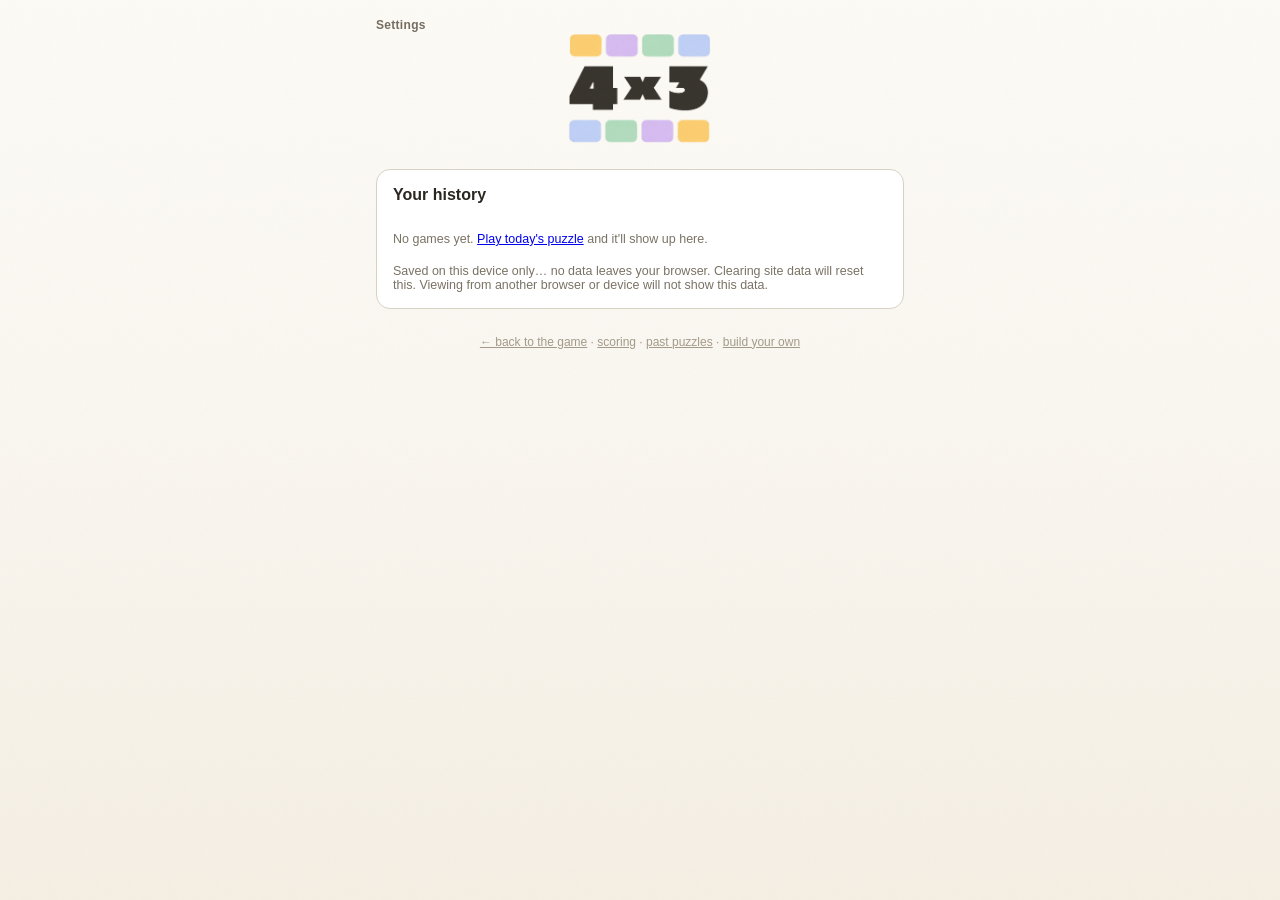
<file: history.html>
<!doctype html>
<html lang="en">
    <head>
        <meta charset="UTF-8" />
        <meta name="viewport" content="width=device-width, initial-scale=1.0" />
        <title>4 × 3 — Your history</title>
        <script>
            (function () {
                var p = location.pathname;
                if (!/\/$/.test(p)) {
                    if (/\.[^\/]+$/.test(p)) p = p.replace(/[^\/]*$/, "");
                    else p += "/";
                }
                var b = document.createElement("base");
                b.setAttribute("href", p);
                document.head.appendChild(b);
            })();
        </script>
        <link rel="icon" href="favicon.svg" type="image/svg+xml" />
        <link rel="stylesheet" href="shared.css" />
        <script src="shared.js"></script>
    </head>
    <body>
        <div class="wrap">
            <header>
                <a href="index.html" style="display: block"
                    ><img class="logo" src="logo.png" alt="4 × 3"
                /></a>
            </header>
            <div class="card">
                <b>Your history</b>
                <div id="summary"></div>
                <div id="achievements"></div>
                <div id="histList" class="histlist"></div>
                <div class="hint" id="privacy" style="margin-top: 18px">
                    Saved on this device only… no data leaves your browser.
                    Clearing site data will reset this. Viewing from another
                    browser or device will not show this data.
                </div>
            </div>
            <footer>
                <a href="index.html">← back to the game</a> ·
                <a href="scoring.html">scoring</a> ·
                <a href="archive.html">past puzzles</a> ·
                <a href="build.html">build your own</a>
            </footer>
        </div>
        <div id="deftip"></div>
        <div id="cardLightbox"><img alt="Share card" /></div>
        <script>
            "use strict";
            function loadHistory() {
                try {
                    return JSON.parse(
                        localStorage.getItem("x43_history") || "{}",
                    );
                } catch (e) {
                    return {};
                }
            }
            function loadCards() {
                try {
                    return JSON.parse(
                        localStorage.getItem("x43_cards") || "{}",
                    );
                } catch (e) {
                    return {};
                }
            }
            let CARDS = {};
            function fmtTime(ms) {
                if (ms == null) return "";
                const s = Math.round(ms / 1000);
                return (
                    Math.floor(s / 60) + ":" + String(s % 60).padStart(2, "0")
                );
            }
            function dayNum(k) {
                return Math.round(
                    new Date(k + "T12:00:00").getTime() / 86400000,
                );
            }
            /* streak over release-day plays only (archive replays don't count) */
            function streaks(relKeys) {
                if (!relKeys.length) return { cur: 0, max: 0 };
                const nums = relKeys.map(dayNum).sort((a, b) => a - b);
                let max = 1,
                    run = 1;
                for (let i = 1; i < nums.length; i++) {
                    run = nums[i] === nums[i - 1] + 1 ? run + 1 : 1;
                    if (run > max) max = run;
                }
                const today = dayNum(todayStr()),
                    last = nums[nums.length - 1];
                let cur = 0;
                if (last === today || last === today - 1) {
                    cur = 1;
                    for (let i = nums.length - 1; i > 0; i--) {
                        if (nums[i] === nums[i - 1] + 1) cur++;
                        else break;
                    }
                }
                return { cur, max };
            }
            /* every point-affecting result is an achievement; shown as a single emoji + tooltip */
            const ACHS = [
                {
                    k: "hf",
                    emoji: "🔝",
                    name: "Hub First",
                    pts: "+20",
                    desc: "Lead every guess with the shared word.",
                },
                {
                    k: "hm",
                    emoji: "↔️",
                    name: "Hub Middle",
                    pts: "+20",
                    desc: "Place the shared word second in every guess.",
                },
                {
                    k: "bf",
                    emoji: "🔵",
                    name: "Blue First",
                    pts: "+5",
                    desc: "Solve the blue group first.",
                },
                {
                    k: "pf",
                    emoji: "🟣",
                    name: "Purple First",
                    pts: "+15",
                    desc: "Solve the purple group first.",
                },
                {
                    k: "rr",
                    emoji: "🌈",
                    name: "Reverse Rainbow",
                    pts: "+30",
                    desc: "Solve purple → blue → green → yellow.",
                },
                {
                    k: "rw",
                    emoji: "🏳️‍🌈",
                    name: "Rainbow",
                    pts: "",
                    desc: "Solve yellow → green → blue → purple.",
                },
                {
                    k: "gr",
                    emoji: "🎾",
                    name: "Grellow",
                    pts: "",
                    desc: "Solve purple → blue → yellow → green.",
                },
                {
                    k: "gu",
                    emoji: "🦚",
                    name: "Grue",
                    pts: "",
                    desc: "Solve purple → green → blue → yellow.",
                },
                {
                    k: "gd",
                    emoji: "😤",
                    name: "God Damnit!",
                    pts: "",
                    desc: "A perfect run, but green got swapped with yellow or blue.",
                },
                {
                    k: "db",
                    emoji: "🌙",
                    name: "The Day Before",
                    pts: "",
                    desc: "Played the day's puzzle between midnight and 1 am.",
                },
                {
                    k: "fast",
                    emoji: "⚡",
                    name: "Sub-90s",
                    pts: "+30",
                    desc: "Finish in under 90 seconds.",
                },
                {
                    k: "p",
                    emoji: "💯",
                    name: "Perfect Game",
                    pts: "",
                    desc: "Win with no mistakes.",
                },
                {
                    k: "gold",
                    emoji: "🥇",
                    name: "Gold Plaque",
                    pts: "",
                    desc: "A perfect board in under 90 seconds.",
                },
                {
                    k: "silver",
                    emoji: "🥈",
                    name: "Silver Plaque",
                    pts: "",
                    desc: "A perfect board in under 120 seconds.",
                },
                {
                    k: "rb",
                    emoji: "💀",
                    name: "Rule Breaker",
                    pts: "−100",
                    desc: "Put the shared word last in every guess.",
                },
            ];
            function stat(cls, b, label) {
                return (
                    "<div class='hstat " +
                    cls +
                    "'><b>" +
                    b +
                    "</b><span>" +
                    label +
                    "</span></div>"
                );
            }
            function render() {
                const h = loadHistory();
                CARDS = loadCards();
                const keys = Object.keys(h)
                    .sort()
                    .reverse(); /* most recent first */
                const sumEl = document.getElementById("summary"),
                    achEl = document.getElementById("achievements"),
                    listEl = document.getElementById("histList");
                if (!keys.length) {
                    sumEl.innerHTML = "";
                    achEl.innerHTML = "";
                    listEl.innerHTML =
                        "<div class='hint' style='margin-top:14px'>No games yet. <a href='index.html'>Play today's puzzle</a> and it'll show up here.</div>";
                    return;
                }
                const played = keys.length;
                const wins = keys.filter((k) => h[k].w).length;
                const perfects = keys.filter((k) => h[k].p).length;
                const best = Math.max(...keys.map((k) => h[k].s));
                const { cur, max } = streaks(
                    keys.filter((k) => h[k].rel !== 0),
                ); /* exclude only known archive replays (pre-flag entries count) */
                /* hero streak + subtle colour-tinted squares */
                sumEl.innerHTML =
                    "<div class='streak-hero'><div class='sh-num'>" +
                    cur +
                    "</div>" +
                    "<div class='sh-label'>day streak</div>" +
                    "<div class='sh-sub'>Longest streak: " +
                    max +
                    " · " +
                    played +
                    " played</div></div>" +
                    "<div class='hstats'>" +
                    stat(
                        "c0",
                        Math.round((wins / played) * 100) + "%",
                        "win rate",
                    ) +
                    stat("c1", wins, "win" + (wins === 1 ? "" : "s")) +
                    stat(
                        "c2",
                        perfects,
                        "perfect game" + (perfects === 1 ? "" : "s"),
                    ) +
                    stat("c3", best, "best score") +
                    "</div>";
                /* achievements: one emoji box each, ? when undiscovered, tooltip explains */
                achEl.innerHTML =
                    "<div class='ach-box'><b>Achievements</b><div class='ach-grid'>" +
                    ACHS.map((a) => {
                        const cnt = keys.filter((k) => h[k][a.k]).length;
                        if (!cnt)
                            return "<div class='achbox locked'>?</div>"; /* no tooltip on un-earned ones */
                        const ptsTxt = /^[+−-]/.test(a.pts)
                            ? " (" + a.pts + ")"
                            : "";
                        const tip =
                            a.name +
                            ptsTxt +
                            " — " +
                            a.desc +
                            " · earned ×" +
                            cnt;
                        return (
                            "<div class='achbox' data-def=\"" +
                            esc(tip) +
                            '">' +
                            a.emoji +
                            "</div>"
                        );
                    }).join("") +
                    "</div></div>";
                /* compact per-game rows; tap one with a saved card to view it full-size */
                listEl.innerHTML =
                    "<div class='hint' style='margin:14px 0 2px'>Tap a day with a share card to view it.</div>" +
                    keys
                        .map((k) => {
                            const e = h[k];
                            let scoreTxt,
                                loss = "";
                            if (e.rb) scoreTxt = e.s + " pts";
                            else if (!e.w) {
                                scoreTxt = "Out of guesses";
                                loss = " loss";
                            } else scoreTxt = e.s + " pts";
                            const meta = [
                                e.m
                                    ? e.m + " mistake" + (e.m === 1 ? "" : "s")
                                    : "No mistakes",
                            ];
                            if (e.w && e.ms != null) meta.push(fmtTime(e.ms));
                            if (e.rel === 0)
                                meta.push(
                                    "replay",
                                ); /* archive replay — doesn't count toward the streak */
                            const hasCard = !!CARDS[k];
                            if (hasCard)
                                meta.push(
                                    "<span class='hh-cardlink'>share card →</span>",
                                );
                            return (
                                "<div class='histrow" +
                                (hasCard ? " tappable" : "") +
                                "'" +
                                (hasCard ? " data-k='" + k + "'" : "") +
                                ">" +
                                "<div class='hh-top'><span class='hh-date'>" +
                                esc(fmtDate(k)) +
                                "</span><span class='hh-score" +
                                loss +
                                "'>" +
                                scoreTxt +
                                "</span></div>" +
                                "<div class='hh-meta'>" +
                                meta.join(" · ") +
                                "</div>" +
                                "</div>"
                            );
                        })
                        .join("");
            }

            /* share-card lightbox */
            (function () {
                const lb = document.getElementById("cardLightbox"),
                    img = lb.querySelector("img");
                document
                    .getElementById("histList")
                    .addEventListener("click", (e) => {
                        const row = e.target.closest(".histrow.tappable");
                        if (!row) return;
                        const url = CARDS[row.dataset.k];
                        if (!url) return;
                        img.src = url;
                        lb.classList.add("show");
                    });
                lb.addEventListener("click", () => {
                    lb.classList.remove("show");
                    img.src = "";
                });
            })();

            /* achievement tooltips (hover + tap), reusing the #deftip element */
            (function () {
                const tip = document.getElementById("deftip"),
                    ach = document.getElementById("achievements");
                function show(el) {
                    tip.textContent = el.dataset.def || "";
                    tip.classList.add("show");
                    const r = el.getBoundingClientRect(),
                        tw = tip.offsetWidth,
                        th = tip.offsetHeight;
                    const left = Math.max(
                        8,
                        Math.min(
                            r.left + r.width / 2 - tw / 2,
                            innerWidth - tw - 8,
                        ),
                    );
                    let top = r.top - th - 8;
                    if (top < 6) top = r.bottom + 8;
                    tip.style.left = left + "px";
                    tip.style.top = top + "px";
                }
                function hide() {
                    tip.classList.remove("show");
                }
                ach.addEventListener("mouseover", (e) => {
                    const t = e.target.closest(".achbox[data-def]");
                    if (t) show(t);
                });
                ach.addEventListener("mouseout", (e) => {
                    const t = e.target.closest(".achbox[data-def]");
                    if (t) hide();
                });
                ach.addEventListener("click", (e) => {
                    const t = e.target.closest(".achbox[data-def]");
                    if (t) {
                        show(t);
                        e.stopPropagation();
                    }
                });
                document.addEventListener("click", (e) => {
                    if (!e.target.closest(".achbox[data-def]")) hide();
                });
                window.addEventListener("scroll", hide, true);
            })();

            render();
        </script>
    </body>
</html>
</file>
<file: shared.css>
:root{
    --c0:#5b8def; --c1:#56b870; --c2:#e7b416; --c3:#a06ee1;
    --ink:#2b2620; --paper:#faf7f1; --card:#ffffff; --line:#d8d2c6;
    --bad:#d05b5b; --good:#56b870;
    /* neutral text/fill scale — light values are exactly the literals used before.
       A single dark override block (below) remaps them for dark mode. */
    --mut:#7a7264;    /* dominant muted body/label text */
    --mut2:#a39a89;   /* lighter muted text (footer, close ×, cs-hint) */
    --mut3:#8f8574;   /* uppercase micro-labels */
    --mut4:#5d564a;   /* stronger muted text (cs-name, catbox label, hbadge) */
    --mut5:#756d61;   /* Settings / streak tag (AA-min on paper) */
    /* solved-card theming: tint fill, text, and hub-gradient mid-tones per category.
       Light values = the TINTS / COLORS / MIDC constants in shared.js. */
    --t0:#e8effc; --t1:#e6f4ea; --t2:#fcf3d7; --t3:#f1e8fa;
    --tc0:#5b8def; --tc1:#56b870; --tc2:#e7b416; --tc3:#a06ee1;
    --m0:#b1c9f7; --m1:#b3dcc0; --m2:#f3da8e; --m3:#d2b9f0;
    --soft:#f1ece2;   /* hover / soft chip fill */
    --soft2:#f4efe6;  /* #pSub pill fill */
    --soft3:#f4efe5;  /* cs-bar track */
    --card2:#faf7f1;  /* raised inner fill (tally-ico, achbox, row hover) */
    --rule:#eee7d9;   /* faint hairline (cs-meter, cs-sec) */
  }
  /* ===== dark mode ===== light stays pixel-identical; these only take effect
     when <html> has class "dark" (explicit) or the OS prefers dark and the user
     hasn't forced light. The var block is intentionally duplicated verbatim. */
  html.dark{
    --ink:#e8e8e8; --paper:#121212; --card:#1e1e1e; --line:#3a3a3a; --bad:#cf6679;
    --mut:#a3a3a3; --mut2:#8c8c8c; --mut3:#969696; --mut4:#c6c6c6; --mut5:#a3a3a3;
    --soft:#2a2a2a; --soft2:#262626; --soft3:#2a2a2a; --card2:#262626; --rule:#333333;
    --t0:#1c2942; --t1:#1c3526; --t2:#3a2f10; --t3:#2f2145;
    --tc0:#8ab1f7; --tc1:#7cd39d; --tc2:#f0c94f; --tc3:#c9a3f5;
    --m0:#31486e; --m1:#2b4d36; --m2:#5b4718; --m3:#463063;
  }
  @media (prefers-color-scheme: dark){ html:not(.light){
    --ink:#e8e8e8; --paper:#121212; --card:#1e1e1e; --line:#3a3a3a; --bad:#cf6679;
    --mut:#a3a3a3; --mut2:#8c8c8c; --mut3:#969696; --mut4:#c6c6c6; --mut5:#a3a3a3;
    --soft:#2a2a2a; --soft2:#262626; --soft3:#2a2a2a; --card2:#262626; --rule:#333333;
    --t0:#1c2942; --t1:#1c3526; --t2:#3a2f10; --t3:#2f2145;
    --tc0:#8ab1f7; --tc1:#7cd39d; --tc2:#f0c94f; --tc3:#c9a3f5;
    --m0:#31486e; --m1:#2b4d36; --m2:#5b4718; --m3:#463063;
  } }
  *{box-sizing:border-box; -webkit-tap-highlight-color:transparent;}
  /* rapid taps on buttons (Deselect! tiles!) must never read as a double-tap zoom;
     manipulation still allows scrolling and pinch-zoom, just no double-tap zoom */
  button, a, input, textarea, select, label, .logo{touch-action:manipulation;}
  body{margin:0; color:var(--ink);
    /* very slight warm fade + faint SVG paper-grain noise on top */
    background:
      url("data:image/svg+xml,%3Csvg xmlns='http://www.w3.org/2000/svg' width='120' height='120'%3E%3Cfilter id='n'%3E%3CfeTurbulence type='fractalNoise' baseFrequency='.85' numOctaves='2'/%3E%3C/filter%3E%3Crect width='120' height='120' filter='url(%23n)' opacity='.04'/%3E%3C/svg%3E") fixed,
      var(--paper) linear-gradient(180deg,#fdfbf6 0%,var(--paper) 45%,#f5efe3 100%) fixed;
    font-family:-apple-system,BlinkMacSystemFont,"Segoe UI",Roboto,Helvetica,Arial,sans-serif;}
  .wrap{max-width:560px; margin:0 auto; padding:20px 16px 60px; position:relative;}
  /* subtle current-streak note tucked into the top-right, next to the logo */
  .streak-tag{position:absolute; top:18px; right:16px; z-index:5;   /* mirrors the Settings link on the left */
    font-size:12px; font-weight:600; letter-spacing:.3px; color:var(--mut5);   /* AA-minimum contrast (~4.8:1) */
    text-decoration:none; line-height:1.2; text-align:right;}
  .streak-tag:hover{color:#59544a;}
  .streak-tag:focus-visible{outline:none; border-radius:4px; box-shadow:0 0 0 2px var(--paper),0 0 0 4px #1f6feb;}
  header{text-align:center; margin-bottom:14px;}
  h1{font-size:42px; margin:0; letter-spacing:2px;}
  .logo{width:168px; max-width:60%; display:block; margin:0 auto 6px;}
  .tag{color:var(--mut); font-size:14px; margin-top:2px;}
  nav{display:flex; justify-content:center; gap:8px; margin:18px 0;}
  nav button{border:1.5px solid var(--ink); background:transparent; color:var(--ink);
    padding:7px 18px; border-radius:999px; font-size:14px; font-weight:600; cursor:pointer;}
  nav button.on{background:var(--ink); color:var(--paper);}
  .view{display:none;} .view.on{display:block;}
  .card{background:var(--card); border:1.5px solid var(--line); border-radius:14px; padding:16px; margin-bottom:14px;}
  .ptitle{text-align:center; font-weight:700; font-size:18px;}
  .pauthor{text-align:center; color:var(--mut); font-size:13px; margin-top:2px;}
  #pSub{width:fit-content; max-width:100%; margin-left:auto; margin-right:auto;
    color:#9a8a6e; background:var(--soft2); border:1.5px solid var(--line);
    border-radius:999px; padding:5px 16px; font-size:12px; font-weight:700;
    letter-spacing:1px; text-transform:uppercase;}
  #pSub.today{color:var(--ink); border:2.5px solid transparent; padding:5px 17px;
    background:linear-gradient(var(--soft2),var(--soft2)) padding-box,
      linear-gradient(100deg,var(--c0),var(--c1),var(--c2),var(--c3),var(--c2),var(--c1),var(--c0)) border-box;
    background-size:auto,320% 100%;
    animation:toastflow 4s ease-in-out infinite alternate;}
  .betabanner{background:#fff3d6; border:1.5px solid #e7b416; border-radius:10px;
    padding:8px 12px; font-size:13px; text-align:center; margin-bottom:12px;}
  .modes{display:flex; gap:10px; margin-top:14px;}
  .modes button{flex:1; padding:14px 10px; border-radius:12px; border:1.5px solid var(--ink);
    background:var(--card); cursor:pointer; font-size:15px; font-weight:700; color:var(--ink);}
  .modes button small{display:block; font-weight:400; color:var(--mut); margin-top:4px; font-size:12px;}
  .modes button:hover{background:var(--soft);}
  /* board */
  #boardWrap{margin-top:4px;}
  #board{position:relative; width:100%;}
  .tile{position:absolute; top:0; left:0; will-change:transform;
    appearance:none; -webkit-appearance:none; background:none; border:0; margin:0; padding:0;
    font:inherit; color:inherit; text-align:inherit; display:block;}   /* reset native <button> chrome */
  /* 3D card: a front face (.tin) and a slightly darker back (.tback) */
  .tflip{position:absolute; inset:0; transform-style:preserve-3d; -webkit-transform-style:preserve-3d;}
  .tin{
    width:100%; height:100%; background:var(--card);
    border:1.5px solid var(--line); border-radius:10px;
    display:flex; align-items:center; justify-content:center; text-align:center;
    font-weight:700; font-size:clamp(11px,3.4vw,15px); letter-spacing:.5px;
    text-transform:uppercase; padding:4px; cursor:pointer; user-select:none;
    position:relative; word-break:break-word;
    transition:background .35s ease, color .35s ease, border-color .35s ease;
    box-shadow:0 0 0 rgba(43,38,32,0);
    backface-visibility:hidden; -webkit-backface-visibility:hidden;
  }
  /* reverse face — the Hanklerfish easter egg, glimpsed only mid-flip */
  .tback{position:absolute; inset:0; border-radius:10px; border:1.5px solid var(--line);
    background:#b0cfd4 url("lightfish2.jpg") center/cover no-repeat;
    transform:rotateY(180deg); backface-visibility:hidden; -webkit-backface-visibility:hidden;}
  .tile.sel .tin{background:var(--ink); color:var(--paper); border-color:var(--ink);}
  .tile:focus-visible{outline:none;}
  /* white/blue/white ring reads on light tiles, the black selected tile, and the gold hub alike */
  .tile:focus-visible .tin{box-shadow:0 0 0 2px #fff,0 0 0 4px #1f6feb,0 0 0 6px #fff !important; z-index:2;}
  /* idle tiles breathe slowly through faint versions of the four game colors */
  @keyframes idledrift{
    0%{background-color:#f8fafe;} 25%{background-color:#f8fcf9;}
    50%{background-color:#fefcf5;} 75%{background-color:#fbf9fe;}
    100%{background-color:#f8fafe;}
  }
  .tin.idle{animation:idledrift 16s linear infinite;}
  .tile.lock .tin{cursor:default;}
  /* solved-category faces — vars, so a live theme flip recolours without a repaint */
  .tin.cat0{background:var(--t0); border-color:var(--c0); color:var(--tc0);}
  .tin.cat1{background:var(--t1); border-color:var(--c1); color:var(--tc1);}
  .tin.cat2{background:var(--t2); border-color:var(--c2); color:var(--tc2);}
  .tin.cat3{background:var(--t3); border-color:var(--c3); color:var(--tc3);}
  .ctrls{display:flex; justify-content:center; gap:10px; margin-top:16px;}
  .ctrls button, .hbtn{padding:9px 20px; border-radius:999px; border:1.5px solid var(--ink);
    background:transparent; font-weight:600; font-size:14px; cursor:pointer; color:var(--ink);}
  .ctrls button.primary, .hbtn.primary{background:var(--ink); color:var(--paper);}
  /* visible focus ring on every button — cream gap + blue reads on both the
     transparent pills and the ink-filled primary ones */
  nav button:focus-visible, .modes button:focus-visible, .ctrls button:focus-visible,
  .hbtn:focus-visible, .yn button:focus-visible, .mclose:focus-visible, .fb .stars button:focus-visible{
    outline:none; box-shadow:0 0 0 2px var(--paper),0 0 0 4px #1f6feb;}
  .ctrls button:disabled{opacity:.35; cursor:default;}
  .mist{text-align:center; margin-top:12px; font-size:14px; color:var(--mut);}
  .mist i{display:inline-block; width:11px; height:11px; border-radius:50%; background:var(--bad); margin:0 3px;}
  .mist i.spent{background:#ddd5c7;}
  .timer{display:none; text-align:center; margin-top:6px; font-size:14px; color:var(--mut); font-variant-numeric:tabular-nums;}
  html.a11y-st .timer{display:block;}
  .solvedlist{margin-top:10px;}
  .scat{border-radius:10px; padding:5px 12px; margin:5px 0; text-align:center;
    display:flex; align-items:baseline; justify-content:center; gap:8px; flex-wrap:wrap;}
  .scat b{font-size:11px; letter-spacing:1.2px; text-transform:uppercase; white-space:nowrap;}
  .scat span{font-size:13.5px; color:var(--ink); letter-spacing:.3px; white-space:nowrap;}
  .scat .hub{color:#b8860b; font-weight:700;}
  /* result modal */
  #modal{position:fixed; inset:0; z-index:100; display:none; align-items:center; justify-content:center;}
  .mback{position:absolute; inset:0; background:rgba(43,38,32,.45);}
  .mcard{position:relative; background:var(--card); border-radius:18px; padding:22px 18px 18px;
    width:88%; max-width:380px; max-height:86vh; overflow:auto;
    box-shadow:0 14px 44px rgba(43,38,32,.3);}
  .mclose{position:absolute; top:6px; right:12px; border:none; background:none; font-size:28px;
    cursor:pointer; color:var(--mut2); line-height:1; padding:4px;}
  .mclose:hover{color:var(--ink);}
  .shinewrap{position:absolute; inset:0; border-radius:inherit; overflow:hidden; pointer-events:none;}
  .shinewrap .streak{position:absolute; top:-60%; left:0; width:34%; height:220%;
    transform:rotate(18deg) translateX(-220%);
    background:linear-gradient(90deg, rgba(255,255,255,0) 0%, rgba(255,255,255,.38) 50%, rgba(255,255,255,0) 100%);}
  /* top is set per-show in JS to the centre of the 4×3 logo; translateY(-50%)
     centres the pill on that point */
  .toast{position:fixed; left:50%; top:70px;
    border:2.5px solid transparent;
    background:linear-gradient(var(--card),var(--card)) padding-box,
      linear-gradient(100deg,var(--c0),var(--c1),var(--c2),var(--c3),var(--c2),var(--c1),var(--c0)) border-box;
    background-size:auto,320% 100%;
    animation:toastflow 4s ease-in-out infinite alternate;
    color:var(--ink); padding:9px 18px; border-radius:999px; font-size:14px; font-weight:600;
    box-shadow:0 6px 18px rgba(43,38,32,.25);
    opacity:0; transform:translate(-50%,calc(-50% - 30px)) scale(.9); pointer-events:none; z-index:50;
    transition:opacity .22s ease, transform .45s cubic-bezier(.2,1.45,.35,1);}
  .toast.show{opacity:1; transform:translate(-50%,-50%) scale(1);}
  /* exit: accelerate up-and-off to the right with a little spin */
  .toast.show.fly{opacity:0;
    transform:translate(calc(-50% + 120vw),calc(-50% - 70vh)) rotate(-200deg) scale(1);
    transition:transform .7s cubic-bezier(.5,0,.9,.4), opacity .55s ease .2s;}
  @keyframes toastflow{from{background-position:0 0,0% 50%;}to{background-position:0 0,100% 50%;}}
  /* result */
  .result h2{text-align:center; margin:10px 0 2px;}
  .score{text-align:center; font-size:15px; margin-bottom:10px;}
  .emoji{text-align:center; font-size:22px; line-height:1.35; margin:10px 0; user-select:all;}
  .rowbtns{display:flex; justify-content:center; gap:10px; flex-wrap:wrap;}
  /* builder */
  .f label{display:block; font-size:12px; font-weight:700; text-transform:uppercase;
    letter-spacing:.5px; color:var(--mut); margin:10px 0 3px;}
  .f input{width:100%; padding:10px 12px; border:1.5px solid var(--line); border-radius:8px;
    font-size:16px; background:var(--card); color:var(--ink);}   /* 16px keeps iOS from zooming on focus */
  .f input:focus{outline:none; border-color:var(--ink);}
  .catbox{border:none; border-radius:12px; padding:6px 14px 14px; margin-top:12px;}
  .catbox label{color:var(--mut4);}
  .two{display:flex; gap:8px;} .two>div{flex:1; min-width:0;}
  /* phones: stack the side-by-side input pairs and let action buttons wrap full-width */
  @media (max-width:480px){
    .two{flex-direction:column; gap:0;}
    .f .ctrls{flex-wrap:wrap;}
    .f .ctrls button{flex:1 1 100%;}
    .catbox{padding:6px 11px 12px;}
  }
  .vmsg{font-size:13.5px; margin:4px 0;}
  .vmsg.err{color:var(--bad);} .vmsg.ok{color:var(--good); font-weight:600;}
  .linkbox{background:var(--soft); border-radius:8px; padding:9px 10px; font-size:12px;
    word-break:break-all; margin:6px 0; max-height:64px; overflow:auto;}
  .hint{font-size:12.5px; color:var(--mut); margin-top:8px;}
  /* community stats — quiet, editorial, rule-lined (NYT-ish) */
  .cstats{padding:18px 18px 14px;}
  .cs-kicker{font-size:11.5px; font-weight:700; letter-spacing:.16em; text-transform:uppercase;
    color:var(--ink); border-bottom:2px solid var(--ink); padding-bottom:7px;}
  .cs-sub{font-size:13px; color:var(--mut); margin:8px 0 2px; font-variant-numeric:tabular-nums;}
  .cs-note{font-size:14px; color:var(--mut); margin:12px 0 4px; line-height:1.55;}
  .cs-diff{display:flex; align-items:center; gap:10px; margin:14px 0 2px; font-size:14px;}
  .cs-diff b{font-weight:700;}
  .cs-hint{font-size:12px; color:var(--mut2); font-variant-numeric:tabular-nums;}
  .cs-meter{display:inline-flex; gap:3px;}
  .cs-meter i{width:20px; height:8px; border-radius:2px; background:var(--rule);}
  .cs-meter i.on{background:var(--ink);}
  .cs-label{font-size:11px; font-weight:700; letter-spacing:.12em; text-transform:uppercase; color:var(--mut3);}
  .cs-sec{margin-top:16px; padding-top:12px; border-top:1px solid var(--rule);}
  .cs-sec .cs-label{display:block; margin-bottom:8px;}
  .cs-row{display:flex; align-items:center; gap:10px; margin:6px 0; font-size:13.5px;}
  .cs-name{flex:0 0 96px; text-align:right; color:var(--mut4); white-space:nowrap; overflow:hidden; text-overflow:ellipsis;}
  .cs-bar{flex:1; height:13px; background:var(--soft3); border-radius:3px; overflow:hidden;}
  .cs-bar i{display:block; height:100%; border-radius:3px; min-width:2px;}
  .cs-pct{flex:0 0 38px; font-weight:600; font-variant-numeric:tabular-nums; text-align:right;}
  .cs-you{font-size:10px; font-weight:700; letter-spacing:.09em; text-transform:uppercase;
    background:var(--ink); color:var(--paper); border-radius:4px; padding:2.5px 6px;}
  /* feedback */
  .fb .stars{display:flex; gap:6px; margin:4px 0 10px;}
  .fb .stars button{font-size:24px; background:none; border:none; cursor:pointer; filter:grayscale(1); padding:2px;}
  .fb .stars button.on{filter:none;}
  .fb textarea{width:100%; min-height:70px; border:1.5px solid var(--line); border-radius:8px; padding:8px; font-size:14px; font-family:inherit;}
  .fb input[type=text]{width:100%; border:1.5px solid var(--line); border-radius:8px; padding:8px; font-size:14px; font-family:inherit; box-sizing:border-box;}
  .yn{display:flex; gap:8px; margin:4px 0 10px;}
  .yn button{padding:6px 16px; border-radius:999px; border:1.5px solid var(--ink); background:transparent; cursor:pointer; font-weight:600; color:var(--ink);}
  .yn button.on{background:var(--ink); color:var(--paper);}
  /* stats */
  .statgrid{display:grid; grid-template-columns:repeat(2,1fr); gap:10px; margin-top:12px;}
  .stat{background:var(--soft); border-radius:10px; padding:14px; text-align:center;}
  .stat b{display:block; font-size:28px;}
  .stat span{font-size:12.5px; color:var(--mut);}
  footer{text-align:center; font-size:12px; color:var(--mut2); margin-top:26px;}
  footer a{color:inherit; text-decoration:underline; cursor:pointer;}
  footer a:hover{color:var(--ink);}
  footer a:focus-visible{outline:none; border-radius:4px; box-shadow:0 0 0 2px var(--paper),0 0 0 4px #1f6feb;}
  /* archive */
  .archlist{display:flex; flex-direction:column; gap:8px; margin-top:12px;}
  .archlist button{display:flex; justify-content:space-between; align-items:center; gap:10px;
    width:100%; text-align:left; padding:11px 14px; border:1.5px solid var(--line);
    border-radius:10px; background:var(--card); color:var(--ink); cursor:pointer;
    font-size:15px; font-weight:600;}
  .archlist button:hover{background:var(--soft);}
  .archlist button.cur{border-color:var(--ink);}
  .archlist button .when{font-size:12px; color:var(--mut); font-weight:400; white-space:nowrap;}
  .archlist button:focus-visible{outline:none; box-shadow:0 0 0 2px var(--paper),0 0 0 4px #1f6feb;}
  /* scoring */
  .scoresec{margin-top:16px;}
  .scoresec>b{font-size:11px; letter-spacing:1px; text-transform:uppercase; color:var(--mut); display:block; margin-bottom:2px;}
  .srow{display:flex; justify-content:space-between; align-items:baseline; gap:14px; padding:8px 0; border-top:1px solid var(--line); font-size:14px; line-height:1.35;}
  .srow .v{font-weight:700; white-space:nowrap;}
  .srow .v.good{color:#3b8f57;} .srow .v.bad{color:var(--bad);}
  .srow .sd{color:var(--mut); font-size:13px; text-align:right; max-width:56%;}
  .scat .def{cursor:help;
    text-decoration:underline dashed rgba(43,38,32,.4);
    text-decoration-thickness:1px; text-underline-offset:3px;}
  .scat .hub.def{text-decoration-color:rgba(184,134,11,.55);} /* hub keeps its gold, softly */
  #deftip{position:fixed; z-index:130; max-width:240px; background:var(--ink); color:var(--paper);
    font-size:12.5px; line-height:1.4; padding:8px 11px; border-radius:9px;
    box-shadow:0 6px 18px rgba(43,38,32,.3); opacity:0; transform:translateY(4px);
    transition:opacity .15s ease, transform .15s ease; pointer-events:none;}
  #deftip.show{opacity:1; transform:translateY(0);}
  /* ---------- "Humans" promo (Hank's podcast) ---------- */
  /* mobile / narrow: a slim note under the tagline */
  .promo-banner{position:relative; overflow:visible; display:block; margin:20px auto 0; max-width:520px; text-align:left;
    color:#3a3128; background:linear-gradient(115deg,#dee8fb,#def0e3 34%,#f9efcd 67%,#ebdff8);
    border:1.5px solid rgba(120,100,150,.28); border-radius:14px; padding:9px 16px 9px 70px;
    font-size:12.5px; line-height:1.45;}
  .promo-banner i, .promo-body i{font-style:italic;}
  .promo-banner a, .promo-body a{color:#7d3fc4; font-weight:700; text-decoration:underline; text-underline-offset:2px;}
  .promo-banner a:hover, .promo-body a:hover{color:#5b8def;}
  .promo-banner a:focus-visible, .promo-body a:focus-visible{outline:none; border-radius:3px; box-shadow:0 0 0 2px var(--paper),0 0 0 4px #1f6feb;}
  /* bean stands with feet inside the bar, head poking out the top, on the left */
  .promo-bean{position:absolute; left:8px; bottom:2px; transform:scaleX(-1); height:86px; width:auto; margin:0;}
  /* Maya stands the same way (not flipped — she's a photo); a touch more left room for her */
  .promo-maya{position:absolute; left:7px; bottom:1px; height:78px; width:auto; margin:0;
    filter:drop-shadow(0 3px 5px rgba(80,50,120,.25));}
  /* Ask Hank Anything brand: cream → orange, orange border, brown text */
  /* text-only ads (no standing figure) shouldn't reserve the left image gutter */
  .promo-banner-plain{padding-left:16px;}
  /* SMUSH wordmark sits vertically centred at the left */
  .promo-smush{position:absolute; left:10px; top:50%; transform:translateY(-50%); width:96px; height:auto; margin:0;}
  .promo-banner-smush{padding-left:118px;}
  /* Something Worth Knowing (SoCal event) — poster colour scheme: indigo/red-orange, gold, cream */
  .promo-poster{position:absolute; left:9px; top:50%; transform:translateY(-50%); width:110px; height:auto; border-radius:6px;}
  .promo-banner-swk{padding-left:134px; color:#f3ecdd;
    background:linear-gradient(120deg,#9c3b2c,#3a2f79 42%,#2b2c74); border-color:#f2c34e;}
  .promo-banner-swk a{color:#f7c948;}
  .promo-banner-swk a:hover{color:#ffe08a;}
  .promo-banner-maya{padding-left:70px; color:#5c3a22;
    background:linear-gradient(115deg,#fdf5e1,#fbe6bd 60%,#f6cf93);
    border-color:#eda64f;}
  .promo-banner-maya b{color:#bf6f1e;}
  .promo-banner-maya a{color:#bf6f1e;}
  .promo-banner-maya a:hover{color:#8a4f12;}
  /* desktop sidebar version is hidden until there's a clear gutter to put it in */
  .promo-side{display:none;}
  @media (min-width:1200px){
    .promo-banner{display:none;}
    /* anchored to the RIGHT EDGE OF THE CENTERED COLUMN (50% + half the 560px wrap),
       not the viewport edge, so it can never drift over the board */
    /* pinned just below where the board starts (not centered in the viewport,
       which made it wander with window height) */
    .promo-side{display:block; position:fixed; top:236px; transform:none;
      left:calc(50% + 296px); right:auto; width:200px; color:#3a3128;
      background:linear-gradient(160deg,#dee8fb,#def0e3 34%,#f9efcd 67%,#ebdff8);
      border:1.5px solid rgba(120,100,150,.28); border-radius:16px; padding:16px 16px 18px;
      box-shadow:0 8px 24px rgba(80,50,120,.16); z-index:40;}
    .promo-kicker{font-size:10px; letter-spacing:1.5px; text-transform:uppercase; color:#8a6fb0; font-weight:700;}
    .promo-body{font-size:13.5px; line-height:1.5; color:#3a3128; margin:5px 0 0;}
    .promo-img{display:block; width:130px; max-width:80%; margin:0 auto 4px;}
    /* Maya stands up out of the top of the sidebar card (negative top margin lets her poke above) */
    .promo-maya-side{display:block; width:112px; max-width:80%; margin:-75px auto 8px;
      filter:drop-shadow(0 6px 11px rgba(80,50,120,.22));}
    /* Ask Hank Anything brand colours for the sidebar card */
    .promo-side-maya{color:#5c3a22;
      background:linear-gradient(160deg,#fdf5e1,#fbe6bd 60%,#f6cf93);
      border-color:#eda64f;}
    .promo-side-maya .promo-kicker{color:#a9702e;}
    .promo-side-maya .promo-body{color:#5c3a22;}
    .promo-side-maya .promo-body b{color:#bf6f1e;}
    .promo-side-maya .promo-body a{color:#bf6f1e;}
    /* Something Worth Knowing (SoCal event) sidebar */
    .promo-swk-side{display:block; width:100%; max-width:186px; height:auto; margin:0 auto 8px;
      border-radius:8px;}
    .promo-side-swk{color:#f3ecdd;
      background:linear-gradient(160deg,#9c3b2c,#3a2f79 42%,#2b2c74); border-color:#f2c34e;}
    .promo-side-swk .promo-kicker{color:#f7c948;}
    .promo-side-swk .promo-body{color:#f3ecdd;}
    .promo-side-swk .promo-body a{color:#f7c948;}
    .promo-side-swk .promo-body a:hover{color:#ffe08a;}
    .promo-apps{display:flex; gap:8px; margin-top:11px;}
    .promo-apps a{flex:1; text-align:center; text-decoration:none; font-size:13px; font-weight:700;
      color:#7d3fc4; border:1.5px solid rgba(125,63,196,.45); border-radius:999px; padding:6px 8px;}
    .promo-apps a:hover{background:rgba(125,63,196,.12);}
    .promo-apps a:focus-visible{outline:none; box-shadow:0 0 0 2px var(--paper),0 0 0 4px #1f6feb;}
  }
  /* ---------- score tally (counter + icon badges in the result modal) ---------- */
  /* streak-milestone banner: a gold bar across the top of the results card */
  .mstreak{margin:-4px 0 14px; padding:11px 12px 12px; text-align:center; border-radius:12px;
    font-weight:800; font-size:19px; letter-spacing:.06em; color:#5a4404;
    background:linear-gradient(100deg,#f6d365 0%,#fde9a8 28%,#f3c94f 55%,#fbe08a 82%,#f6d365 100%);
    background-size:220% 100%; animation:mstreak-shimmer 3.2s linear infinite;
    box-shadow:0 2px 10px rgba(212,160,23,.35), inset 0 0 0 1.5px rgba(255,255,255,.55);}
  .mstreak span{display:block; font-size:12.5px; font-weight:600; letter-spacing:.02em; margin-top:3px; color:#7a5d10;}
  /* silver tier (streaks of 5 and 10) */
  .mstreak.sv{color:#3d434e;
    background:linear-gradient(100deg,#e3e7ee 0%,#f7f9fc 28%,#c3cad5 55%,#eef1f6 82%,#e3e7ee 100%);
    background-size:220% 100%;
    box-shadow:0 2px 10px rgba(136,143,157,.4), inset 0 0 0 1.5px rgba(255,255,255,.65);}
  .mstreak.sv span{color:#566070;}
  @keyframes mstreak-shimmer{from{background-position:0% 0;}to{background-position:220% 0;}}
  @media (prefers-reduced-motion: reduce){ .mstreak{animation:none;} }
  .tally-count{font-size:54px; font-weight:800; text-align:center; color:var(--ink); line-height:1; margin:6px 0 12px;}
  .tally-icons{display:flex; flex-wrap:wrap; gap:7px; justify-content:center; min-height:1px;}
  .tally-ico{width:40px; height:40px; display:flex; align-items:center; justify-content:center; font-size:22px;
    border-radius:10px; border:1.5px solid var(--line); background:var(--card2); cursor:help; user-select:none;}
  /* readable award rows: icon · description · coloured points, stays on screen for screenshots */
  .tally-list{display:flex; flex-direction:column; gap:7px; max-width:300px; margin:2px auto 12px;}
  .tally-row{display:flex; align-items:center; gap:10px; padding:8px 12px; border-radius:11px;
    border:1.5px solid var(--line); background:var(--card); box-shadow:0 1px 4px rgba(43,38,32,.06);
    will-change:transform,opacity;}
  .tally-row .tr-ico{flex:none; width:24px; text-align:center; font-size:21px; line-height:1;}
  .tally-row .tr-label{flex:1; text-align:left; font-size:13.5px; font-weight:600; color:var(--ink); line-height:1.25;}
  .tally-row .tr-delta{flex:none; font-weight:800; font-size:15px; font-variant-numeric:tabular-nums;}
  .tally-row.pos{border-color:rgba(86,184,112,.5); background:linear-gradient(#fff,#f4fbf6);}
  .tally-row.pos .tr-delta{color:var(--good);}
  .tally-row.neg{border-color:rgba(208,91,91,.45); background:linear-gradient(#fff,#fdf5f5);}
  .tally-row.neg .tr-delta{color:var(--bad);}
  .tally-row.ach{border-color:rgba(231,180,22,.55); background:linear-gradient(#fff,#fdf8e9);}
  /* ---------- history page ---------- */
  /* big streak hero in the signature four-colour gradient */
  .streak-hero{position:relative; overflow:hidden; border-radius:16px; padding:22px 18px 20px;
    text-align:center; color:#fff; margin-top:14px;
    background:linear-gradient(100deg,var(--c0),var(--c1),var(--c2),var(--c3),var(--c2),var(--c1),var(--c0));
    background-size:320% 100%; animation:toastflow 5s ease-in-out infinite alternate;
    box-shadow:0 10px 26px rgba(43,38,32,.20);}
  .streak-hero .sh-num{font-size:64px; font-weight:800; line-height:1; text-shadow:0 2px 10px rgba(0,0,0,.22);}
  .streak-hero .sh-label{font-size:13px; font-weight:700; letter-spacing:1.5px; text-transform:uppercase; margin-top:4px; text-shadow:0 1px 4px rgba(0,0,0,.2);}
  .streak-hero .sh-sub{font-size:12.5px; margin-top:9px; opacity:.95; text-shadow:0 1px 3px rgba(0,0,0,.2);}
  /* subtle colour-tinted stat squares */
  .hstats{display:grid; grid-template-columns:repeat(2,1fr); gap:10px; margin-top:10px;}
  .hstat{border-radius:12px; padding:13px 12px; text-align:center; border:1.5px solid transparent;}
  .hstat b{display:block; font-size:26px; font-weight:800; line-height:1.1;}
  .hstat span{font-size:12px; color:var(--mut);}
  .hstat.c0{background:#eef4fe; border-color:#d3e1fb;} .hstat.c0 b{color:#3f6fd0;}
  .hstat.c1{background:#edf7f0; border-color:#d1e9d8;} .hstat.c1 b{color:#3f9b5e;}
  .hstat.c2{background:#fcf6e2; border-color:#efe2b4;} .hstat.c2 b{color:#b3870f;}
  .hstat.c3{background:#f5eefb; border-color:#e6d5f3;} .hstat.c3 b{color:#8a55c9;}
  /* achievements rectangle */
  .ach-box{border:1.5px solid var(--line); border-radius:14px; padding:14px 14px 15px; margin-top:14px; background:var(--card);}
  .ach-box>b{font-size:11px; letter-spacing:1px; text-transform:uppercase; color:var(--mut); display:block; margin-bottom:11px;}
  .ach-grid{display:flex; flex-wrap:wrap; gap:8px;}
  .achbox{width:46px; height:46px; display:flex; align-items:center; justify-content:center;
    font-size:24px; line-height:1; border-radius:11px; border:1.5px solid var(--line);
    background:var(--card2); cursor:help; user-select:none;}
  .achbox.locked{color:#bfb7a7; background:#f2eee6; font-weight:700; font-size:20px;}
  .histlist{display:flex; flex-direction:column; gap:8px; margin-top:14px;}
  .histrow{border:1.5px solid var(--line); border-radius:10px; padding:10px 13px; background:var(--card);}
  .histrow .hh-top{display:flex; justify-content:space-between; align-items:baseline; gap:10px;}
  .histrow .hh-date{font-weight:700; font-size:14px;}
  .histrow .hh-score{font-weight:800; font-size:14px; white-space:nowrap;}
  .histrow .hh-score.loss{color:var(--bad);}
  .histrow .hh-meta{font-size:12.5px; color:var(--mut); margin-top:2px;}
  .histrow .hh-badges{display:flex; flex-wrap:wrap; gap:5px; margin-top:7px;}
  .histrow.tappable{cursor:pointer;}
  .histrow.tappable:hover{background:var(--card2); border-color:#cfc7b8;}
  .hh-cardlink{color:#7d3fc4; font-weight:700; white-space:nowrap;}
  #cardLightbox{position:fixed; inset:0; z-index:120; display:none; align-items:center; justify-content:center;
    background:rgba(43,38,32,.62); padding:20px; cursor:zoom-out;}
  #cardLightbox.show{display:flex;}
  #cardLightbox img{max-width:min(420px,92vw); max-height:90vh; width:auto; border-radius:14px;
    box-shadow:0 14px 44px rgba(0,0,0,.4);}
  .hbadge{font-size:10.5px; font-weight:700; letter-spacing:.3px; text-transform:uppercase;
    padding:2px 8px; border-radius:999px; background:var(--soft); color:var(--mut4); border:1px solid var(--line);}
  .hbadge.gold{background:linear-gradient(120deg,#f7e7a8,#d8b24a); color:#5a4406; border-color:#caa53a;}
  .hbadge.silver{background:linear-gradient(120deg,#eef1f5,#c2c9d4); color:#4a505c; border-color:#b8bfca;}
  .hbadge.rule{background:#f3dada; color:#7a2e22; border-color:#e0b3b3;}

  /* ---------- accessibility menu ---------- */
  /* "Settings" link, upper-left of the column — exact mirror of the streak tag */
  #a11yBtn{position:absolute; top:18px; left:16px; z-index:5; border:0; background:none; padding:0;
    font-family:inherit; font-size:12px; font-weight:600; letter-spacing:.3px; line-height:1.2;
    color:var(--mut5); cursor:pointer; text-align:left;}   /* AA-minimum contrast (~4.8:1) */
  #a11yBtn:hover{color:#59544a;}
  #a11yBtn:focus-visible{outline:none; border-radius:4px; box-shadow:0 0 0 2px var(--paper),0 0 0 4px #1f6feb;}
  #a11yMenu{position:absolute; top:42px; left:16px; z-index:140; background:var(--card); border:1.5px solid var(--line);
    border-radius:12px; padding:10px; box-shadow:0 8px 26px rgba(43,38,32,.22); min-width:196px;}
  #a11yMenu[hidden]{display:none;}
  #a11yMenu .a11y-h{font-size:11px; font-weight:700; text-transform:uppercase; letter-spacing:1px; color:var(--mut); margin:2px 4px 8px;}
  .a11y-opt{display:flex; align-items:center; gap:9px; padding:7px 6px; border-radius:8px; font-size:14px; cursor:pointer;}
  .a11y-opt:hover{background:var(--soft);}
  .a11y-opt input{width:18px; height:18px; flex:none; cursor:pointer;}
  .a11y-opt:focus-within{box-shadow:0 0 0 2px var(--paper),0 0 0 4px #1f6feb;}

  /* ---------- a11y: reduced motion (kills CSS animation/transition; JS gates GSAP) ---------- */
  .a11y-rm *, .a11y-rm *::before, .a11y-rm *::after{
    animation-duration:.001ms !important; animation-iteration-count:1 !important; transition-duration:.001ms !important;}

  /* ---------- a11y: labeled colors (show each solved tile's colour name) ---------- */
  .tlabel{display:none; position:absolute; right:5px; bottom:3px; font-size:9px; font-weight:800;
    letter-spacing:.3px; text-transform:lowercase; opacity:.9; pointer-events:none;}
  .a11y-lc .tlabel{display:block;}

  /* ---------- a11y: one card color — pre-flip cards drift through faint versions of the
     four hues; this locks every unsolved card to one static light blue-green ---------- */
  .a11y-oc .tin.idle{animation:none !important; background-color:#f6fcf9 !important;}

  /* ---------- a11y: high contrast (darker text, stronger borders) ---------- */
  .a11y-hc{--line:#8a8174;}
  .a11y-hc body{color:#15120d;}
  .a11y-hc .tag, .a11y-hc .hint, .a11y-hc footer, .a11y-hc .pauthor, .a11y-hc .scat span,
  .a11y-hc .srow .sd, .a11y-hc .streak-tag, .a11y-hc #a11yBtn, .a11y-hc .stat span, .a11y-hc .cell .auth{color:#3a3128 !important;}
  .a11y-hc footer a{color:#15120d;}
  .a11y-hc .tin{border-width:2px; border-color:#6a6253;}
  .a11y-hc .card, .a11y-hc .histrow, .a11y-hc .archlist button, .a11y-hc .tally-row{border-color:var(--mut);}

  /* ---------- a11y: bigger text ---------- */
  .a11y-bt .tin{font-size:clamp(13px,4.2vw,18px);}
  .a11y-bt .tag, .a11y-bt .hint, .a11y-bt .pauthor{font-size:15px;}
  .a11y-bt .scat span{font-size:15px;} .a11y-bt .scat b{font-size:12.5px;}
  .a11y-bt .hbtn, .a11y-bt .ctrls button, .a11y-bt nav button, .a11y-bt .modes button{font-size:16px;}
  .a11y-bt .srow, .a11y-bt #mbody, .a11y-bt .result, .a11y-bt .tr-label{font-size:16px;}
  .a11y-bt .tally-count{font-size:62px;}
  .a11y-bt .hh-date, .a11y-bt .hh-score, .a11y-bt footer{font-size:15px;}
  .a11y-bt .f input, .a11y-bt .f label{font-size:16px;}

  /* =====================================================================
     DARK MODE — component overrides.
     shared.js resolves the effective theme (explicit class OR system pref)
     and adds class "thm-dark" to <html>, so every rule below is a single
     selector. The :root variables (top of file) already carry most of the
     work; these handle literals that couldn't be var-ified and JS-painted
     pastel cards whose inherited var(--ink) text would flip to light.
     Nothing here affects light mode.
     ===================================================================== */
  /* page background: same grain noise, near-flat Material #121212 */
  html.thm-dark body{
    background:
      url("data:image/svg+xml,%3Csvg xmlns='http://www.w3.org/2000/svg' width='120' height='120'%3E%3Cfilter id='n'%3E%3CfeTurbulence type='fractalNoise' baseFrequency='.85' numOctaves='2'/%3E%3C/filter%3E%3Crect width='120' height='120' filter='url(%23n)' opacity='.05'/%3E%3C/svg%3E") fixed,
      var(--paper) linear-gradient(180deg,#181818 0%,var(--paper) 45%,#0e0e0e 100%) fixed;}

  /* the logo carries its own paper background — frame it as a rounded card so
     it reads as deliberate on the dark page instead of a hard-edged rectangle */
  html.thm-dark .logo{background:#faf7f1; border-radius:16px; padding:7px 10px;
    box-shadow:0 2px 12px rgba(0,0,0,.45);}

  /* one-off muted-text literals not covered by the var scale */
  html.thm-dark .streak-tag:hover,
  html.thm-dark #a11yBtn:hover{color:#c6c6c6;}
  html.thm-dark #pSub{color:#bb86fc;}                 /* Material primary as the small accent */
  html.thm-dark .mist i.spent{background:#3a3a3a;}    /* was #ddd5c7 */

  /* betabanner: warm gold note → gold on dark surface */
  html.thm-dark .betabanner{background:#1e1e1e; border-color:#8a6f1e; color:var(--ink);}

  /* idle-card drift + one-card mode: faint pale tints → faint dark tints.
     (JS never paints these; they're pure CSS backgrounds.) */
  html.thm-dark .tin.idle{animation:idledrift-dk 16s linear infinite;}
  @keyframes idledrift-dk{
    0%{background-color:#2a2b2f;} 25%{background-color:#2a2e2b;}
    50%{background-color:#2e2c26;} 75%{background-color:#2c2a2f;}
    100%{background-color:#2a2b2f;}
  }
  html.thm-dark .a11y-oc .tin.idle{background-color:#282d2b !important;}
  /* tback easter-egg image sits on a neutral fill; keep it subtle in dark */
  html.thm-dark .tback{background-color:#33413f;}

  /* tally rows: pale success/error/achievement tints → dark tints
     (COLORS/borders stay; only the pale fill flips) */
  html.thm-dark .tally-row.pos{background:linear-gradient(var(--card),#1f2b25);}
  html.thm-dark .tally-row.neg{background:linear-gradient(var(--card),#2f1e23);}   /* error-tinged */
  html.thm-dark .tally-row.ach{background:linear-gradient(var(--card),#2b2720);}

  /* history colour stat squares: pale pastel cards stay (physical-card feel),
     but the muted <span> caption (var(--mut)) would be light-on-pale → pin it.
     The coloured <b> values already use dark literals, readable on the pastels. */
  html.thm-dark .hstat span{color:#5a5245;}
  /* locked achievement chips: pale fill + faint text → dark fill + faint text */
  html.thm-dark .achbox.locked{background:#262626; color:#8a8a8a;}

  /* rule-breaker history badge: Material error pink on a dark chip */
  html.thm-dark .hbadge.rule{background:#2b191e; color:#cf6679; border-color:#5e3440;}

  /* selected tiles: light mode inverts to an ink card, but inverting in dark
     produces a glaring light tile — use a raised dark gray with a bright edge */
  html.thm-dark .tile.sel .tin{background:#3f3f3f; color:#ffffff; border-color:#cfcfcf;}

  /* ads are light-designed; hide them in dark mode for now */
  html.thm-dark .promo-banner, html.thm-dark .promo-side{display:none !important;}

  /* solved rows (.scat) now use the themed --t/--tc vars, so their text can
     stay var(--ink) in both modes; just brighten the gold hub + dashed
     tooltip underlines so they read on the dark tints */
  html.thm-dark .scat .hub{color:#d9a92d;}
  /* builder category boxes use the themed --t vars now; their labels
     (var(--mut4)) read fine on the dark tints without a pin */

  /* deftip tooltip flips with --ink/--paper already (uses vars); the dashed
     underline needs a light ink on the dark tints */
  html.thm-dark .scat .def{text-decoration-color:rgba(232,232,232,.45);}
  html.thm-dark .scat .hub.def{text-decoration-color:rgba(217,169,45,.6);}

  /* high-contrast + dark: the a11y-hc rules assume a light page. Re-light the
     forced-dark text so HC stays high-contrast on a dark background. */
  html.thm-dark.a11y-hc body{color:#ffffff;}
  html.thm-dark.a11y-hc .tag, html.thm-dark.a11y-hc .hint, html.thm-dark.a11y-hc footer,
  html.thm-dark.a11y-hc .pauthor, html.thm-dark.a11y-hc .srow .sd, html.thm-dark.a11y-hc .streak-tag,
  html.thm-dark.a11y-hc #a11yBtn, html.thm-dark.a11y-hc .stat span,
  html.thm-dark.a11y-hc .cell .auth{color:#e0e0e0 !important;}
  html.thm-dark.a11y-hc footer a{color:#ffffff;}
  html.thm-dark.a11y-hc .tin{border-color:#bdbdbd;}

  /* shadows: the warm rgba(43,38,32,…) shadows all but vanish on a dark page.
     Restrengthen the raised surfaces with a darker, slightly deeper shadow. */
  html.thm-dark .mcard{box-shadow:0 14px 44px rgba(0,0,0,.55);}
  html.thm-dark .mback{background:rgba(0,0,0,.6);}
  html.thm-dark .toast{box-shadow:0 6px 18px rgba(0,0,0,.5);}
  html.thm-dark #a11yMenu{box-shadow:0 8px 26px rgba(0,0,0,.5);}
  html.thm-dark #deftip{box-shadow:0 6px 18px rgba(0,0,0,.5);}
  html.thm-dark .tally-row{box-shadow:0 1px 4px rgba(0,0,0,.35);}
  html.thm-dark .streak-hero{box-shadow:0 10px 26px rgba(0,0,0,.45);}
  html.thm-dark #cardLightbox{background:rgba(0,0,0,.78);}
</file>
